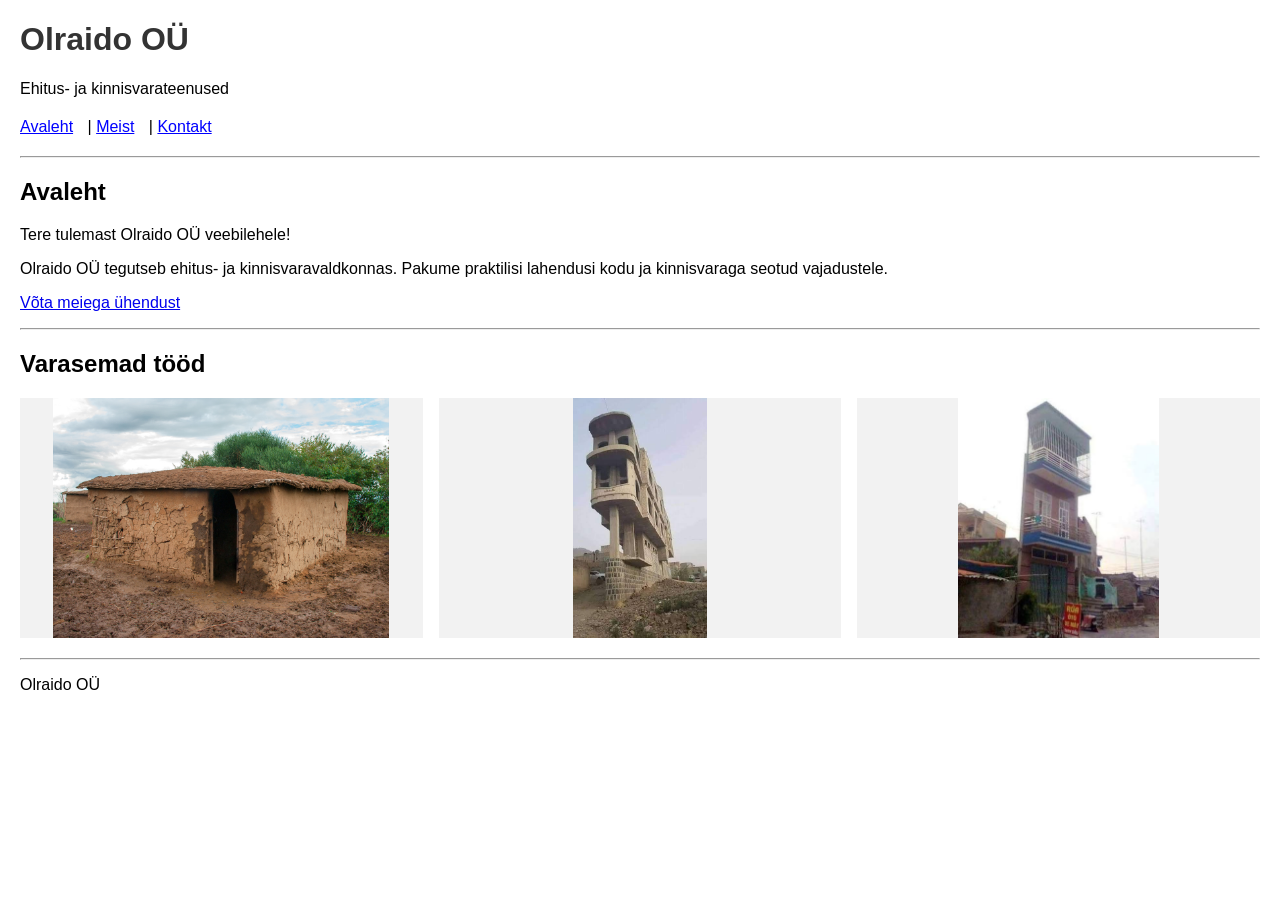
<file: index.html>
<!DOCTYPE html>
<html lang="et">
<head>
    <meta charset="UTF-8">
    <title>Olraido OÜ - Avaleht</title>
    <link rel="stylesheet" href="style.css">
</head>
<body>

    <h1>Olraido OÜ</h1>
    <p>Ehitus- ja kinnisvarateenused</p>

    <nav>
        <a href="index.html">Avaleht</a> |
        <a href="about.html">Meist</a> |
        <a href="kontakt.html">Kontakt</a>
    </nav>

    <hr>

    <h2>Avaleht</h2>
    <p>Tere tulemast Olraido OÜ veebilehele!</p>
    <p>Olraido OÜ tegutseb ehitus- ja kinnisvaravaldkonnas. Pakume praktilisi lahendusi kodu ja kinnisvaraga seotud vajadustele.</p>
    <p><a href="kontakt.html">Võta meiega ühendust</a></p>

    <hr>

    <h2>Varasemad tööd</h2>
    <div class="work-gallery">
        <img src="images/4jc02o.png" alt="Ühekorruseline hoone õuealal">
        <img src="images/images.jpg" alt="Mitmekorruseline hoone">
        <img src="images/images1.jpg" alt="Mitmekorruseline hoone rõdudega">
    </div>

    <hr>

    <footer>
        <p>Olraido OÜ</p>
    </footer>

</body>
</html>
</file>
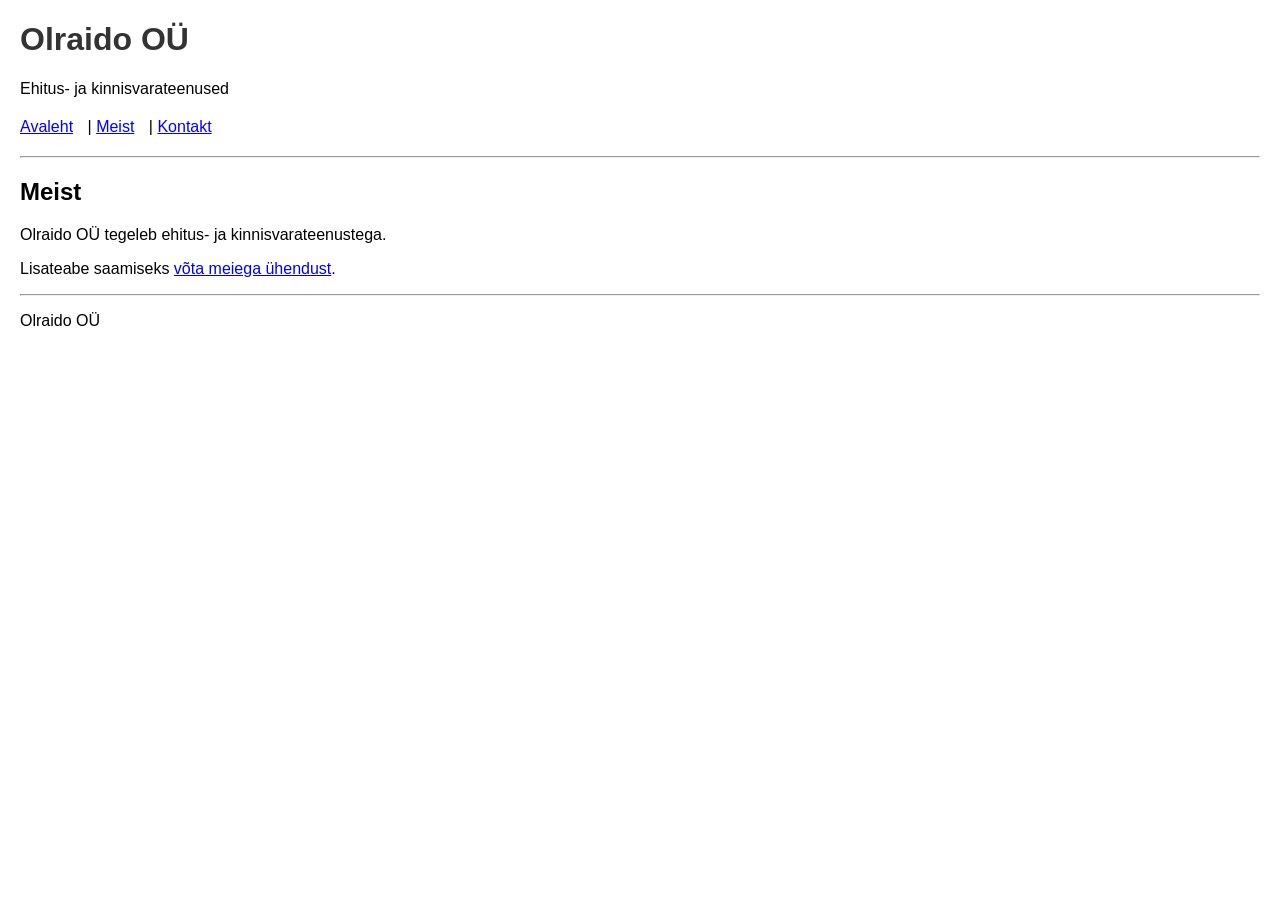
<file: about.html>
<!DOCTYPE html>
<html lang="et">
<head>
	<meta charset="UTF-8">
	<title>Olraido OÜ - Meist</title>
	<link rel="stylesheet" href="style.css">
</head>
<body>

	<h1>Olraido OÜ</h1>
	<p>Ehitus- ja kinnisvarateenused</p>

	<nav>
		<a href="index.html">Avaleht</a> |
		<a href="about.html">Meist</a> |
		<a href="kontakt.html">Kontakt</a>
	</nav>

	<hr>

	<h2>Meist</h2>
	<p>Olraido OÜ tegeleb ehitus- ja kinnisvarateenustega.</p>
	<p>Lisateabe saamiseks <a href="kontakt.html">võta meiega ühendust</a>.</p>

	<hr>

	<footer>
		<p>Olraido OÜ</p>
	</footer>

</body>
</html>
</file>
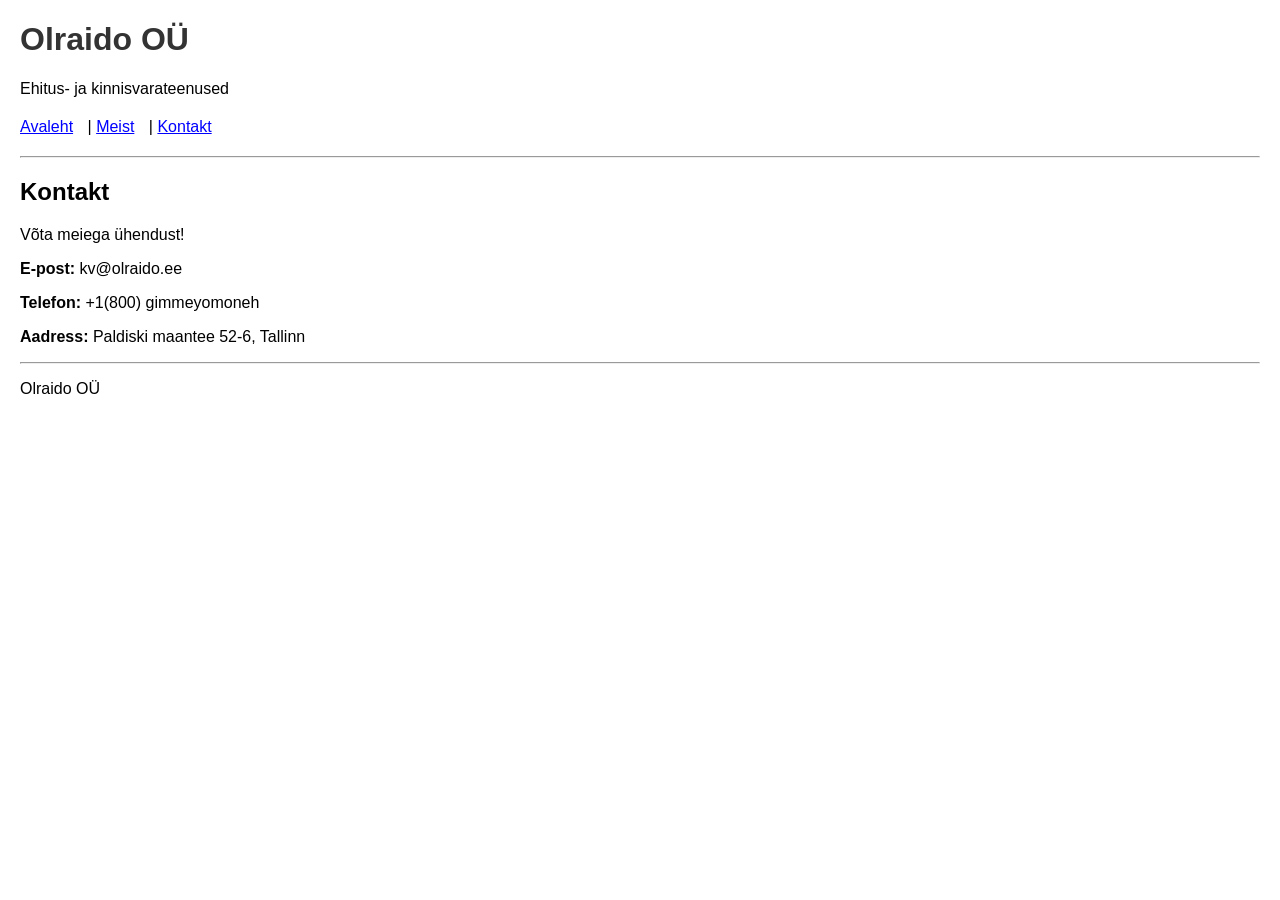
<file: kontakt.html>
<!DOCTYPE html>
<html lang="et">
<head>
    <meta charset="UTF-8">
    <title>Olraido OÜ - Kontakt</title>
    <link rel="stylesheet" href="style.css">
</head>
<body>

    <h1>Olraido OÜ</h1>
    <p>Ehitus- ja kinnisvarateenused</p>

    <nav>
        <a href="index.html">Avaleht</a> |
        <a href="about.html">Meist</a> |
        <a href="kontakt.html">Kontakt</a>
    </nav>

    <hr>

    <h2>Kontakt</h2>
    <p>Võta meiega ühendust!</p>

    <p><strong>E-post:</strong> kv@olraido.ee</p>
    <p><strong>Telefon:</strong> +1(800) gimmeyomoneh</p>
    <p><strong>Aadress:</strong> Paldiski maantee 52-6, Tallinn</p>

    <hr>

    <footer>
        <p>Olraido OÜ</p>
    </footer>

</body>
</html>
</file>
<file: style.css>
body {
    font-family: Arial, sans-serif;
    margin: 20px;
}

nav {
    margin: 20px 0;
}

nav a {
    color: blue;
    margin-right: 10px;
}

h1 {
    color: #333;
}

.work-gallery {
    display: grid;
    grid-template-columns: repeat(3, minmax(0, 1fr));
    gap: 16px;
    margin: 20px 0;
}

.work-gallery img {
    width: 100%;
    height: 240px;
    object-fit: contain;
    background-color: #f2f2f2;
}

@media (max-width: 700px) {
    .work-gallery {
        grid-template-columns: 1fr;
    }
}
</file>
